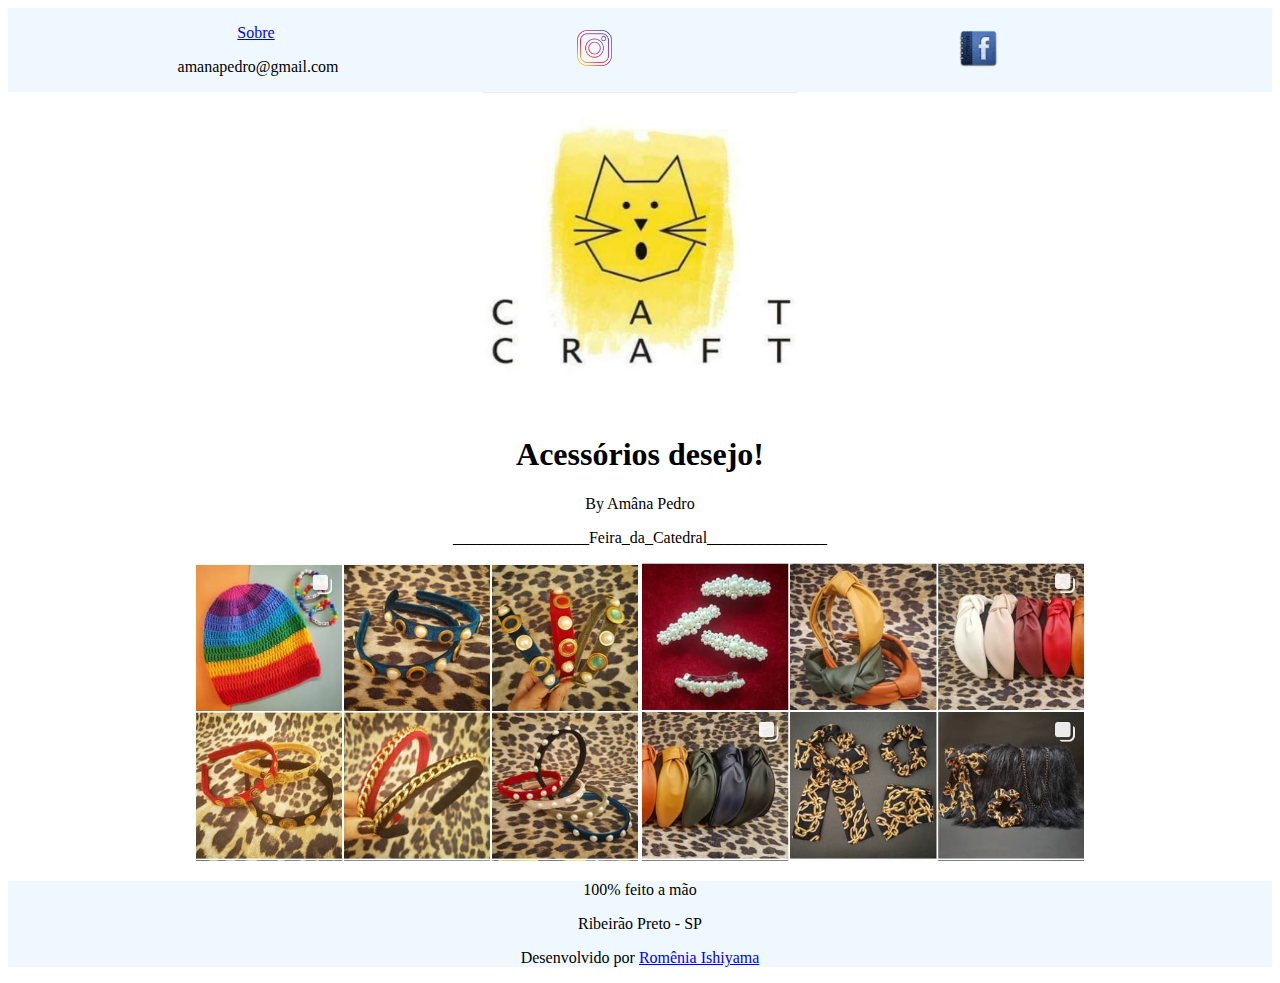
<file: index.html>
<!DOCTYPE HTML>
 <html lang="pt-br">
<head>
    <meta charset="utf-8"/>
    <meta content="width=device-width, initial-scale=1, maximum-scale=1" name="viewport">
    <title>DjoyKids</title>
    <link href="style.css" rel="stylesheet"/>
    <link rel="stylesheet" media="screen"href="https://fontlibrary.org/face/pecita" type="text/css"/>

</head>
<body>
	 <header>

	    <nav>
            <div class="nav">
                <a href="sobre.html">
                <p>Sobre </p></a>
                <p>&nbsp;amanapedro@gmail.com</p>
            </div>    
                <a href="https://www.instagram.com/amanapedro/">
                <img src="img/ig.png" alt="Ícone linkável para Instagram" width="7%"></a>
                <a href="https://www.facebook.com/pg/fanpagecatcraft/about/?ref=page_internal"target="_blank">
                <img src="img/fb.png" alt="Ícone linkável para Facebook" width="15%"></a>
        </nav>

	</header>

	<section>
                <img src="img/logo.jpeg" alt="Logo da marca" width="25%"></a>
            <h1>Acessórios desejo!</h1>
            <p>By Amâna Pedro</p>
	</section>

	<aside>
        <p>_________________Feira_da_Catedral_______________</p>
        <img src="img/1.jpeg" alt="Painel com as 6 fotos" width="35%"></a>
        <img src="img/2.jpeg" alt="Painel com as 6 fotos" width="35%"></a>
	</aside>

	<footer>
        <p>100% feito a mão</p>
        <p>Ribeirão Preto - SP</p>
	    <p>Desenvolvido por <a href="https://roms2019.github.io/projetosfigma" target="_blank" title="Portifólio">Romênia Ishiyama</a>
    </footer>
    
</body>
</html>
</file>
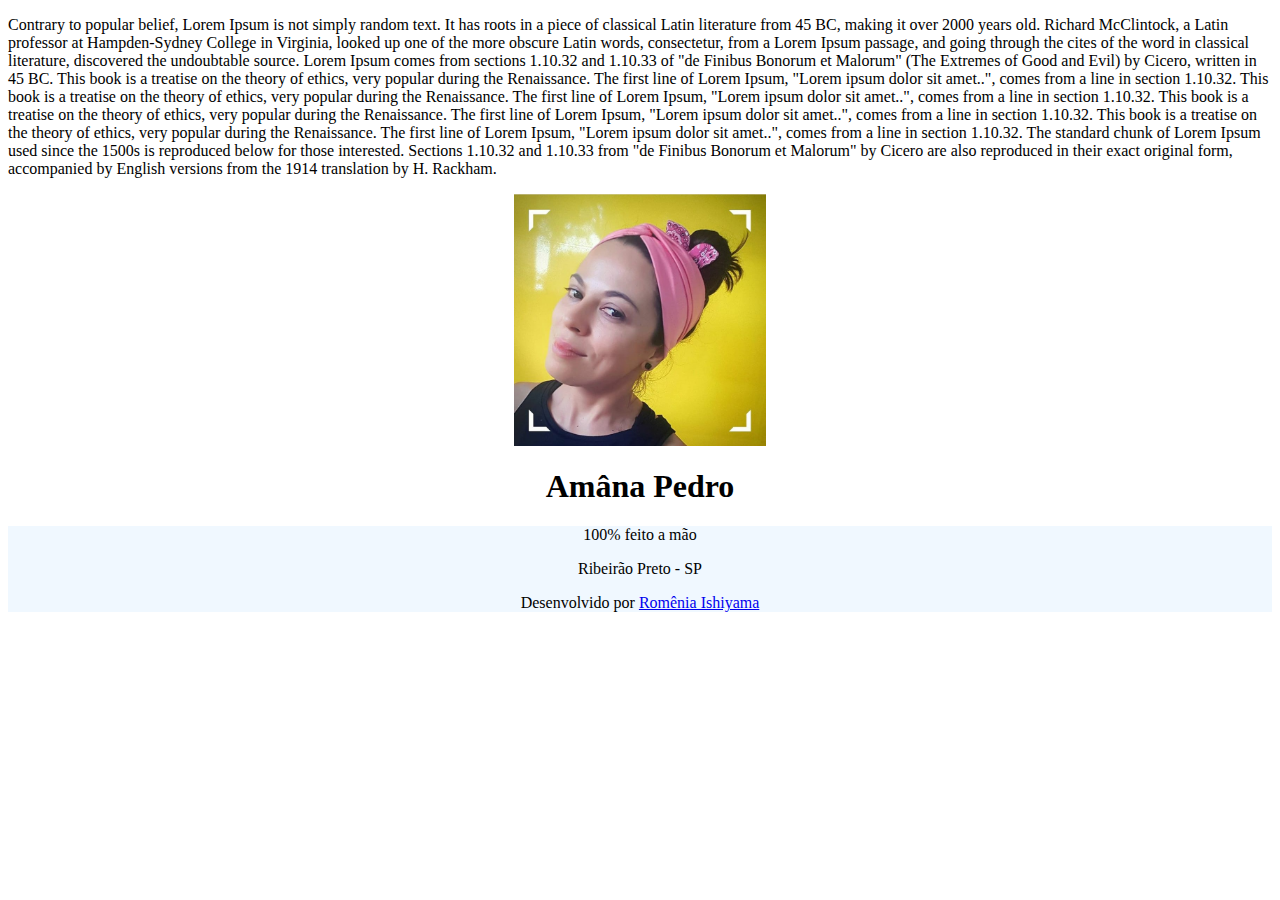
<file: sobre.html>
<!DOCTYPE html>
<html>
  <head>
    <meta charset="utf-8">
    <title></title>
  </head>

<body>
    <link href="sobre.css" rel="stylesheet"/>
    <link rel="stylesheet" media="screen"href="https://fontlibrary.org/face/pecita" type="text/css"/>
  

  <nav>
    <div class="Sobre">
        <div class="Sobrecat">
        
        <p>Contrary to popular belief, Lorem Ipsum is not simply random text. It has roots in a piece of classical Latin literature from 45 BC, making it over 2000 years old. Richard McClintock, a Latin professor at Hampden-Sydney College in Virginia, looked up one of the more obscure Latin words, consectetur, from a Lorem Ipsum passage, and going through the cites of the word in classical literature, discovered the undoubtable source. Lorem Ipsum comes from sections 1.10.32 and 1.10.33 of "de Finibus Bonorum et Malorum" (The Extremes of Good and Evil) by Cicero, written in 45 BC. This book is a treatise on the theory of ethics, very popular during the Renaissance. The first line of Lorem Ipsum, "Lorem ipsum dolor sit amet..", comes from a line in section 1.10.32.
          This book is a treatise on the theory of ethics, very popular during the Renaissance. The first line of Lorem Ipsum, "Lorem ipsum dolor sit amet..", comes from a line in section 1.10.32.
          This book is a treatise on the theory of ethics, very popular during the Renaissance. The first line of Lorem Ipsum, "Lorem ipsum dolor sit amet..", comes from a line in section 1.10.32.
          This book is a treatise on the theory of ethics, very popular during the Renaissance. The first line of Lorem Ipsum, "Lorem ipsum dolor sit amet..", comes from a line in section 1.10.32.
The standard chunk of Lorem Ipsum used since the 1500s is reproduced below for those interested. Sections 1.10.32 and 1.10.33 from "de Finibus Bonorum et Malorum" by Cicero are also reproduced in their exact original form, accompanied by English versions from the 1914 translation by H. Rackham.</p></a>
        </div>
        <div class="sobre">
            <img src="img/sobre.jpeg" alt="Foto da Amana" width="20%"></a>
        </div>
        <h1>Amâna Pedro</h1>
</body>
<footer>
            <p>100% feito a mão</p>
            <p>Ribeirão Preto - SP</p>
            <p>Desenvolvido por <a href="https://roms2019.github.io/projetosfigma" target="_blank" title="Portifólio">Romênia Ishiyama</a>
</footer>
</file>
<file: style.css>
body{
    font-family: pecita;
}

nav{
    display: flex;
    flex-direction: row;
    align-items: center;
    justify-content: center;
    text-align: center;
    background-color: aliceblue;
}
.nav{
    text-align: center;
    position: center;
}

section{
    text-align: center;
    position: center;
}
h1{
    font-size: xx-large;
}

aside{
    text-align: center;
    position: center;
}

footer{
    background-color: aliceblue;
    text-align: center;
    position: center;
}
</file>
<file: sobre.css>
body{
    font-family: pecita;
}
footer{
    background-color: aliceblue;
    text-align: center;
    position: center;
}

.sobre{
    display: flex;
    align-items: center;
    justify-content: center;
    text-align: center;
}
h1{
    text-align: center;
    position: center;
}
}
</file>
